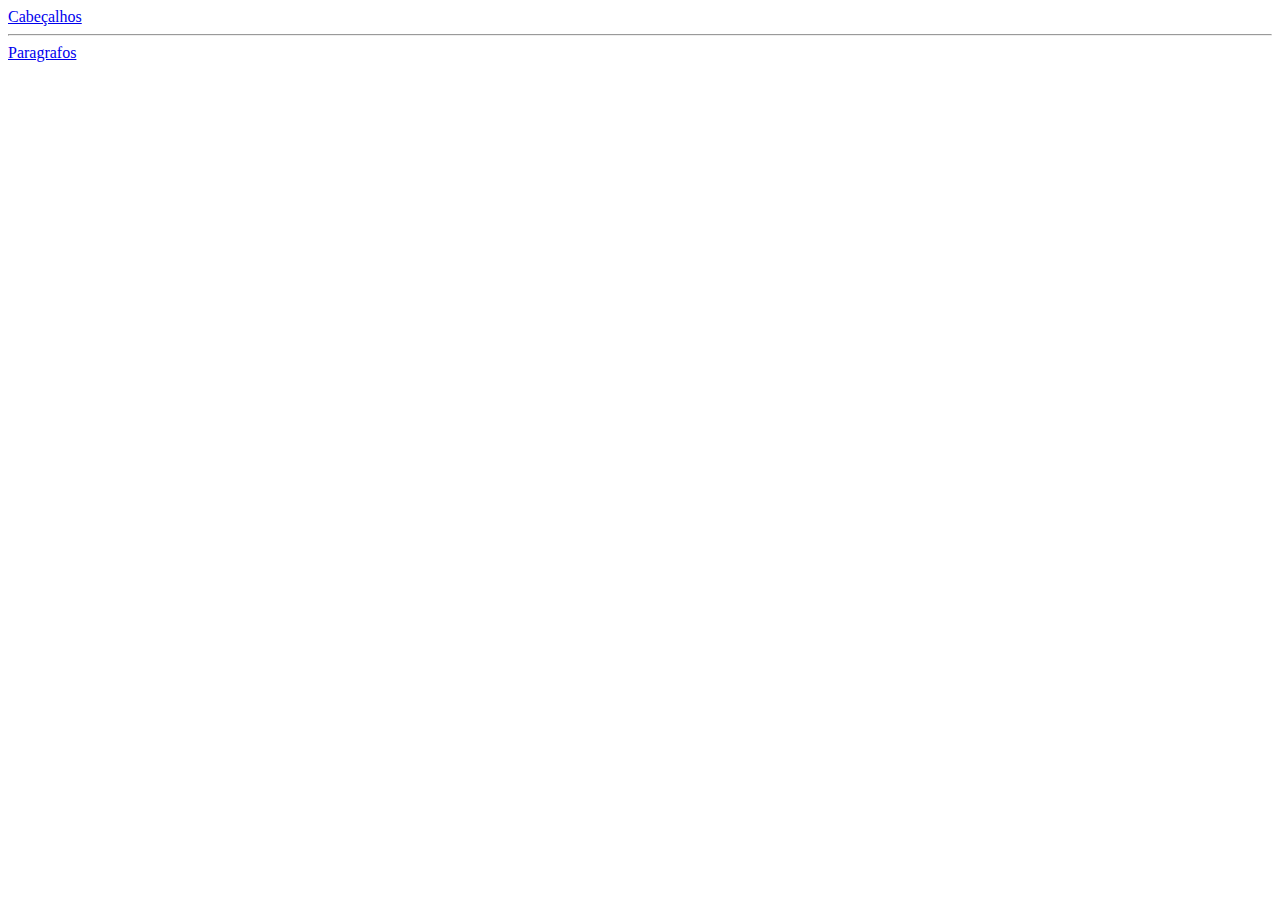
<file: HTML_CSS/aula1/index.html>
<!DOCTYPE html>
<html lang="pt-br">
<head>
    <meta charset="UTF-8">
    <meta name="viewport" content="width=device-width, initial-scale=1.0">
    <title>Cabeçalhos</title>
    
</head>
<body>
<a href="cabecalhos.html">Cabeçalhos</a>

<hr>

<a href="paragrafos.html">Paragrafos</a>
</body>
</html>
</file>
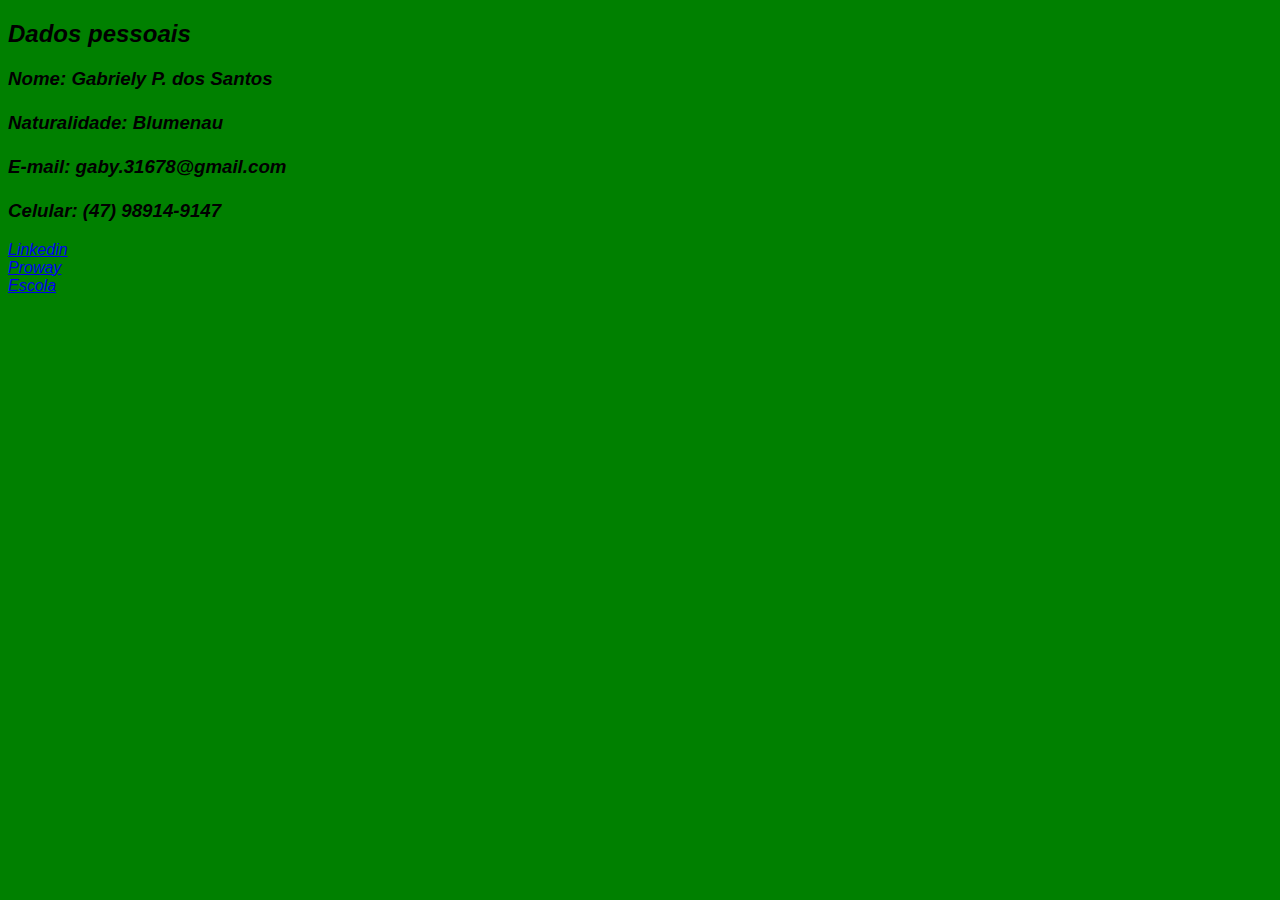
<file: HTML_CSS/rascunhos/contato.html>
<!DOCTYPE html>
<html lang="pt-br">
<head>
    <meta charset="UTF-8">
    <meta http-equiv="X-UA-Compatible" content="IE=edge">
    <meta name="viewport" content="width=device-width, initial-scale=1.0">
    <title>Contato</title>
    <link rel="stylesheet" href="estilizacao.css">
</head>
<body>
    <div>
        <h2>
            Dados pessoais
        </h2>
        <h3>
            
                <li>Nome: Gabriely P. dos Santos</li><br />
                <li>Naturalidade: Blumenau</li><br />
                <li>E-mail: gaby.31678@gmail.com</li><br />
                <li>Celular: (47) 98914-9147</li>
           
        </h3>
    </div>

    <div>
        <footer>
            <a href="https://www.linkedin.com/in/gabriely-pedroso-dos-santos-5aa381213/"target="_self">Linkedin</a><br />
            <a href="//proway.com.br" target="_blank">Proway</a><br />
            <a href="https://www.escol.as/234804-eeb-pe-jose-mauricio" target="_blank">Escola</a><br />
        </footer>
    </div>
</body>
</html>
</file>
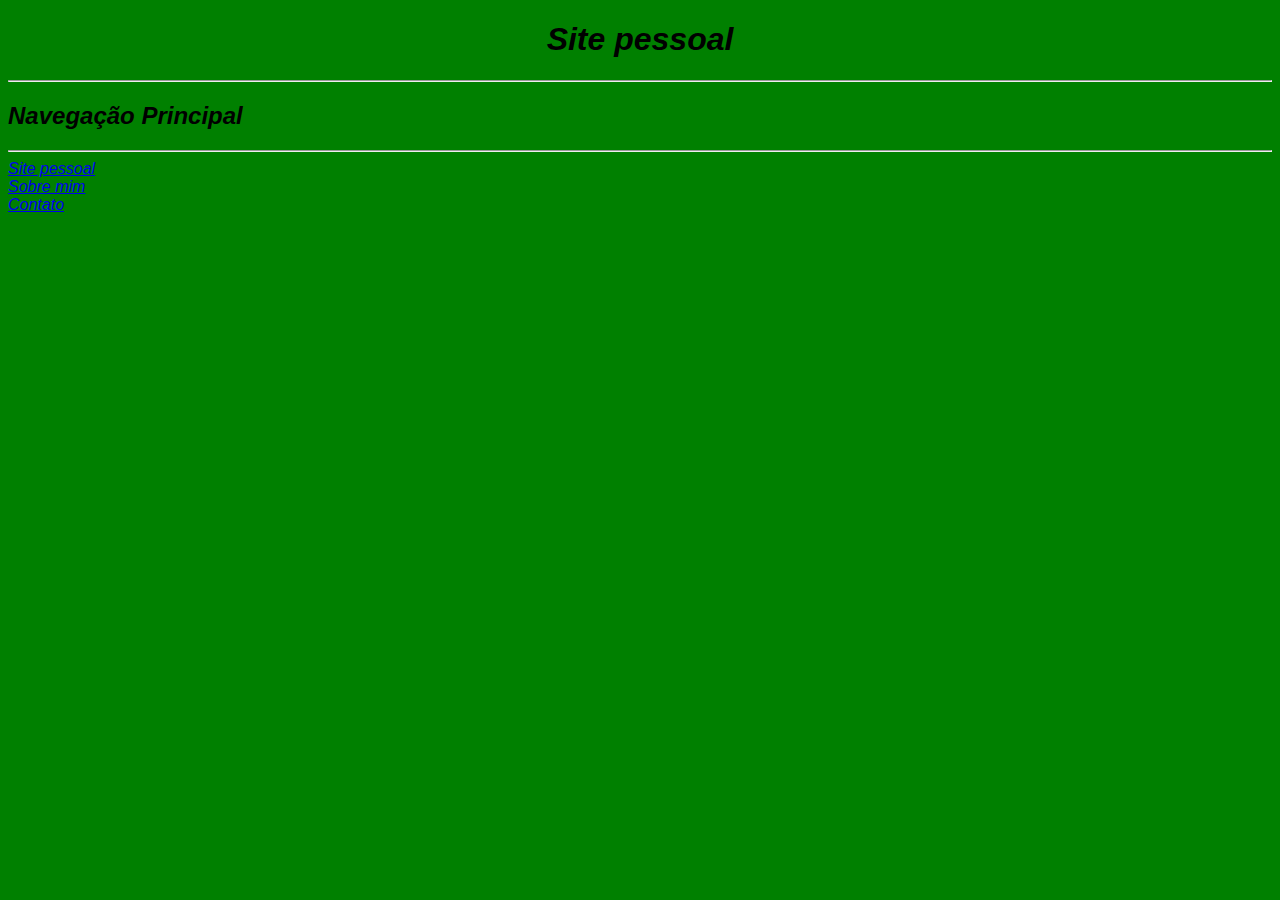
<file: HTML_CSS/rascunhos/Exercicio1.html>
<!DOCTYPE html>
<html lang="pt-br">
<head>
    <meta charset="UTF-8">
    <meta http-equiv="X-UA-Compatible" content="IE=edge">
    <meta name="viewport" content="width=device-width, initial-scale=1">
    <title>Site pessoal</title>
    <link rel="stylesheet" href="estilizacao.css">
</head>
<body>
    <h1>
        Site pessoal
    </h1>

    <hr>

    <nav>
        <h2>
            Navegação Principal
        </h2>

        <hr>

            <a href="Exercicio1.html" target="_self">Site pessoal</a><br />
            <a href="sobre.html" target="_self">Sobre mim</a><br />
            <a href="contato.html" target="_self">Contato</a><br />
    </nav>

    <div>
        <footer>
            
        </footer>
    </div>
</body>
</html>
</file>
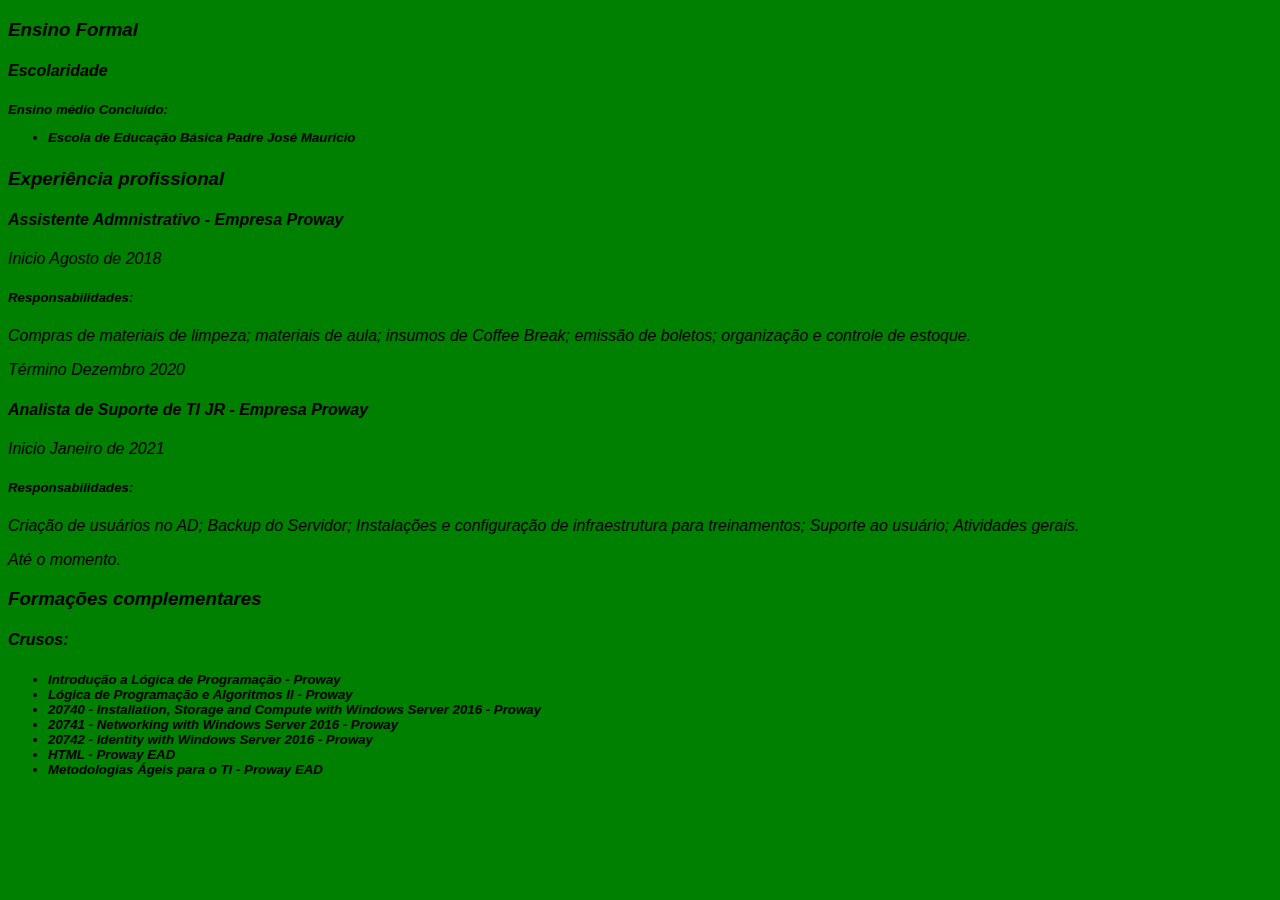
<file: HTML_CSS/rascunhos/sobre.html>
<!DOCTYPE html>
<html lang="pt-br">
<head>
    <meta charset="UTF-8">
    <meta http-equiv="X-UA-Compatible" content="IE=edge">
    <meta name="viewport" content="width=device-width, initial-scale=1.0">
    <title>Sobre Mim</title>
    <link rel="stylesheet" href="estilizacao.css">
</head>
<body>
    <div>
        <h3>
            Ensino Formal
        </h3>
        <h4>
            Escolaridade
        </h4>
        <h5> Ensino médio Concluído:
            <ul>
                <li>Escola de Educação Básica Padre José Maurício</li>
            </ul>
        </h5>
    </div>
    
    <div>
        <h3>
            Experiência profissional
        </h3>
        <article>
            <h4>
                Assistente Admnistrativo - Empresa Proway
            </h4>
         <header>
                Inicio Agosto de 2018
        </header>
        <section>
            <h5>
                Responsabilidades:
            </h5>
            <p>
                Compras de materiais de limpeza; materiais de aula; insumos de Coffee Break; 
                emissão de boletos; organização e controle de estoque.
            </p>  
        </section>
        <footer>
                Término Dezembro 2020
        </footer>
         </article>

         <article>
            <h4>
                Analista de Suporte de TI JR - Empresa Proway
            </h4>
         <header>
                Inicio Janeiro de 2021
        </header>
        <section>
            <h5>
                Responsabilidades:
            </h5>
            <p>
                Criação de usuários no AD; Backup do Servidor; Instalações e configuração de infraestrutura para treinamentos; Suporte ao usuário; Atividades gerais.
            </p>  
        </section>
        <footer>
                Até o momento.
        </footer>
         </article>
    </div>

    <div>
        <h3>
            Formações complementares
        </h3>
        <h4>
            Crusos:
        </h4>
        <h5>
            <ul>
                <li>
                    Introdução a Lógica de Programação - Proway
                </li>
                <li>
                    Lógica de Programação e Algoritmos II - Proway
                </li>
                <li>
                    20740 - Installation, Storage and Compute with Windows Server 2016 - Proway
                </li>
                <li>
                    20741 - Networking with Windows Server 2016 - Proway
                </li>
                <li>
                    20742 - Identity with Windows Server 2016 - Proway
                </li>
                <li>
                    HTML - Proway EAD
                </li>
                <li>
                    Metodologias Ágeis para o TI - Proway EAD <br />
                </li>
            </ul>
        </h5>
    </div>
</body>
</html>
</file>
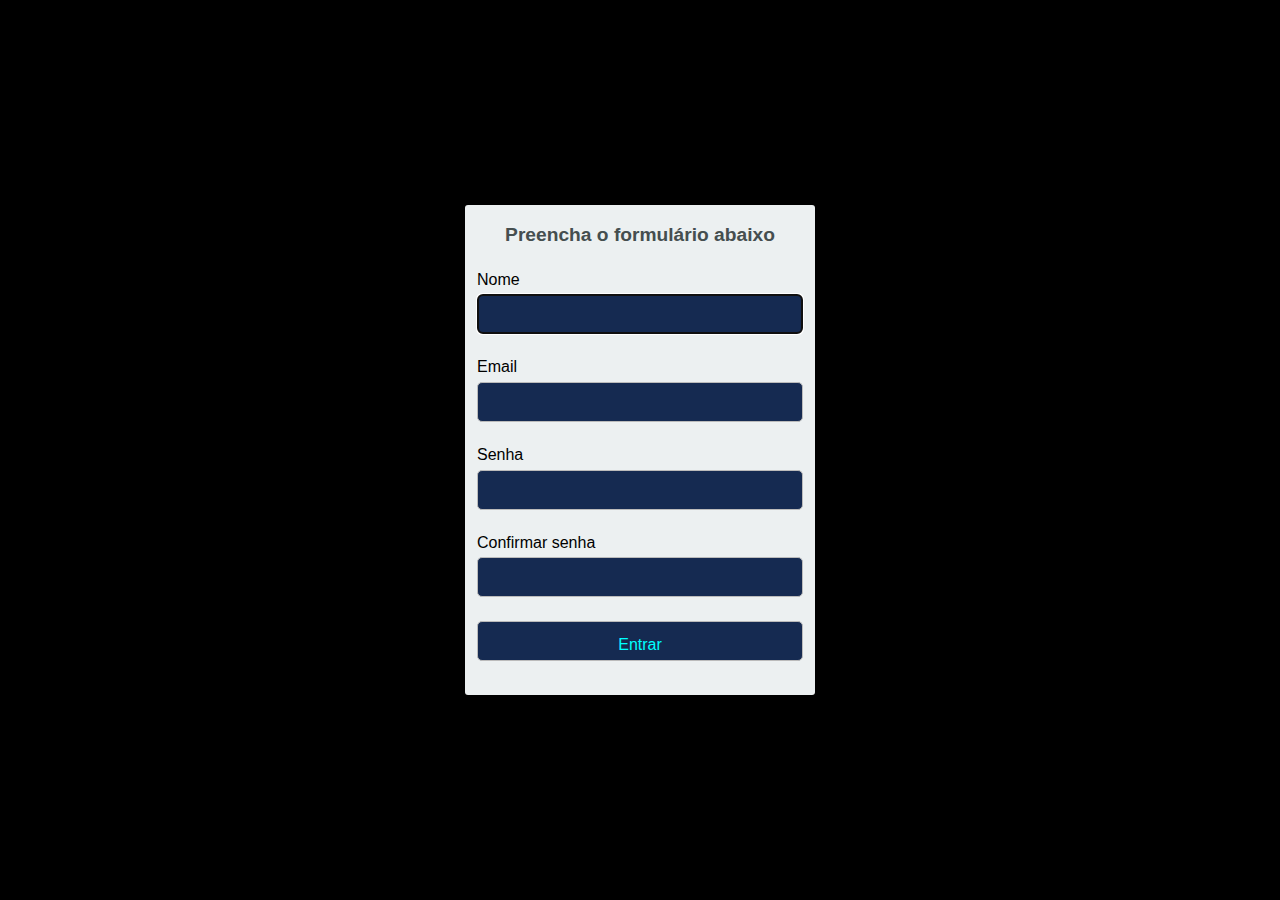
<file: HTML_CSS/SitePessoal/formulario.html>
<!DOCTYPE html>
<html lang="pt-br">
<head>
    <meta charset="UTF-8">
    <title>Formulario</title>
    <link rel="stylesheet" href="formulario.css">
</head>
<body>

    <form action="https://blog.rodeowest.com.br/wp-content/uploads/2020/04/cavalo-arabe.jpg" method="get" target="_blank">
        
        <fieldset>
            <legend class="form-legenda">Preencha o formulário abaixo</legend>

            <label for="name">Nome</label>
            <input type="text" id="name" required autofocus>

            <label for="email">Email</label>
            <input type="email" name="email" id="email" required>

            <label for="senha">Senha</label>
            <input type="password" name="Senha" id="senha" required>

            <label for="confirmar senha">Confirmar senha</label>
            <input type="password" name="confirmar senha" id="confirmar senha">
            
            <input type="submit" value="Entrar">
        </fieldset>

    
    </form>
</body>
</html>
</file>
<file: HTML_CSS/rascunhos/estilizacao.css>
body{
    background-color: green;
    font-family: Arial, Helvetica, sans-serif;
    font-style: italic;
}

h1 {
    text-align: center;
}

nav {
    font-style: italic;
    color: black;
}
footer {
    font-style: italic;
    color: black;
}
</file>
<file: HTML_CSS/SitePessoal/formulario.css>
html{
    text-align: center;
    font-family: Arial, Helvetica, sans-serif;
    color: #95a5a6;
    background-color: black;
}

body{
    display: flex;
    flex-direction: column;
    justify-content: center;
    align-items: center;
    margin: 0;
    min-height: 100vh;
    
}

legend{
    padding: 1em;
    text-align: center;
    font-weight: bold;
    color: #454e4f;
    font-size: 1.2em;
}
form{
   width: 350px;
   background-color: #ecf0f1;
   border-radius: 3px;
   
}

fieldset{
    border: none;
    margin: 0;
    
}

input,
label{
        display: block;
        box-sizing: border-box;
        background-color: #ecf0f1;
        color: black;
        
}

label{
    margin-bottom: .35em;
    font-family: Arial, Helvetica, sans-serif;
    text-align: justify;

}

input{
    padding: .85em;
    border-radius: 5px;
    margin-bottom: 1.5em;
    border: 1px solid #bbb;
    font-size: 1em;
    width: 100%;
    height: 40px;
    background-color: #152A51;
    color: cyan;
}
</file>
